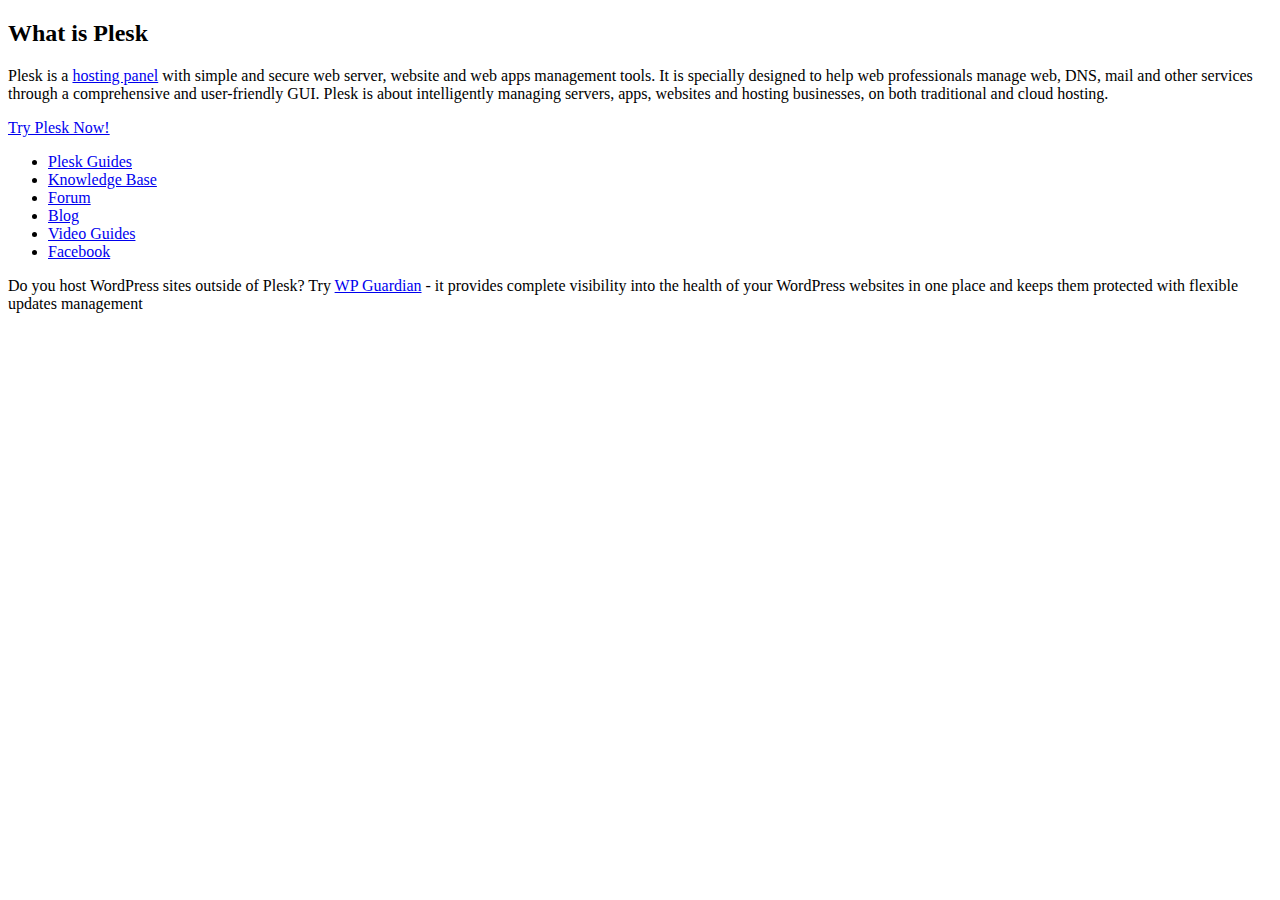
<file: bkpindex.html>
<!doctype html>
<html lang="en">
<head>
    <meta charset="utf-8">
    <title>Domain Default page</title>
    <meta name="copyright" content="Copyright 1999-2024. Plesk International GmbH. All rights reserved.">
    <script src="https://assets.plesk.com/static/default-website-content/public/default-website-index.js"></script>
</head>
<body>
    <h2>What is Plesk</h2>
    <p>
        Plesk is a <a href="https://www.plesk.com">hosting panel</a> with simple and secure web server, website and web apps management tools. It is specially designed to help web professionals manage web, DNS, mail and other services through a comprehensive and user-friendly GUI. Plesk is about intelligently managing servers, apps, websites and hosting businesses, on both traditional and cloud hosting.
    </p>
    <p>
        <a href="https://docs.plesk.com/try-plesk-now/">Try Plesk Now!</a>
    </p>
    <ul>
        <li><a href="https://docs.plesk.com/en-US/obsidian/">Plesk Guides</a></li>
        <li><a href="https://support.plesk.com/hc/en-us">Knowledge Base</a></li>
        <li><a href="https://talk.plesk.com/">Forum</a></li>
        <li><a href="https://www.plesk.com/blog/">Blog</a></li>
        <li><a href="https://www.youtube.com/channel/UCeU-_6YHGQFcVSHLbEXLNlA/playlists">Video Guides</a></li>
        <li><a href="https://www.facebook.com/Plesk">Facebook</a></li>
    </ul>

    <p>Do you host WordPress sites outside of Plesk? Try <a href="https://wpguardian.io/">WP Guardian</a> - it provides complete visibility into the health of your WordPress websites in one place and keeps them protected with flexible updates management</p>
</body>
</html>
</file>
